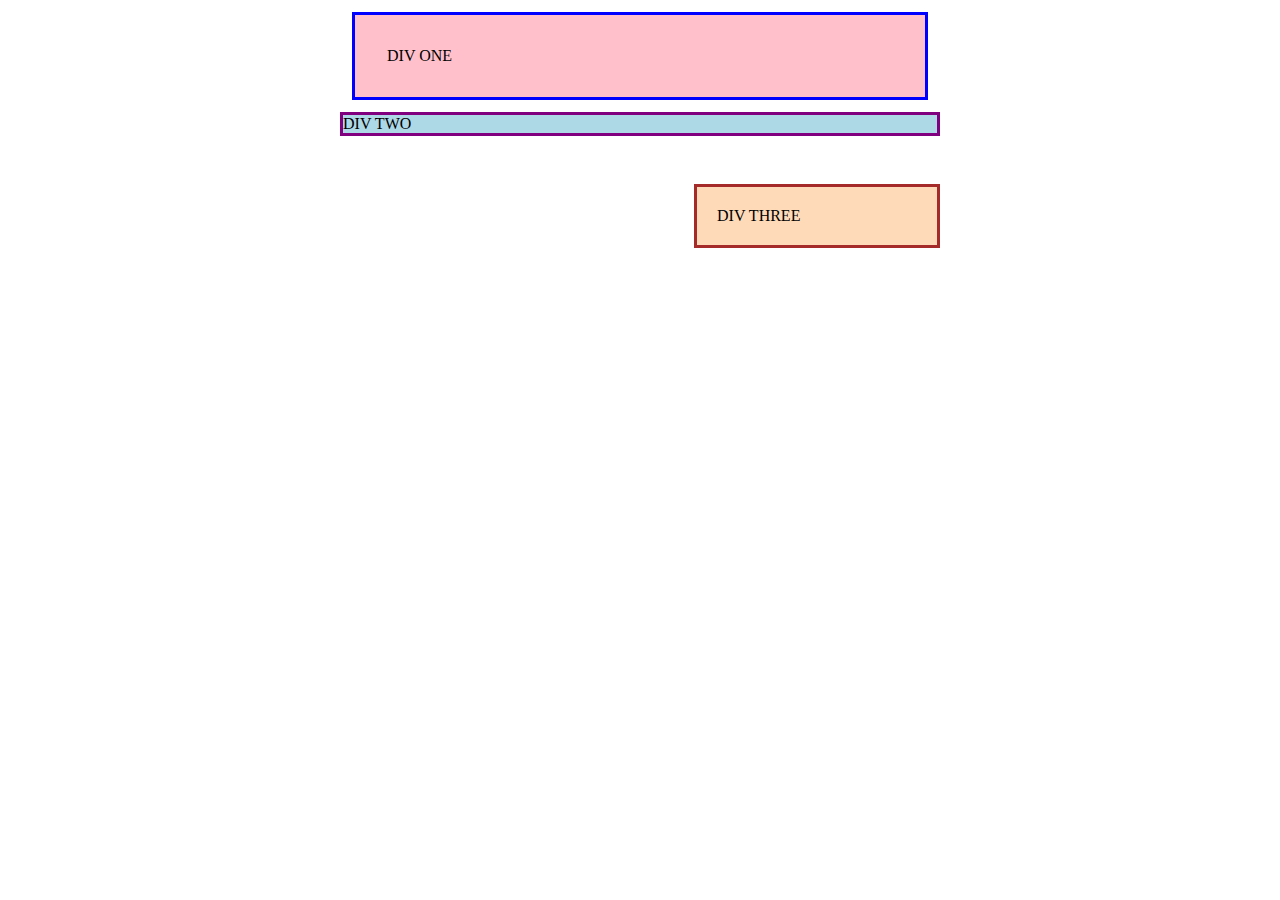
<file: foundations/block-and-inline/01-margin-and-padding-1/index.html>
<!DOCTYPE html>
<html lang="en">

<head>
  <meta charset="UTF-8">
  <meta http-equiv="X-UA-Compatible" content="IE=edge">
  <meta name="viewport" content="width=device-width, initial-scale=1.0">
  <title>Margin and Padding exercise</title>
  <link rel="stylesheet" href="style.css">
</head>

<body>
  <div class="one">
    DIV ONE
  </div>
  <div class="two">
    DIV TWO
  </div>
  <div class="three">
    DIV THREE
  </div>
</body>

</html>
</file>
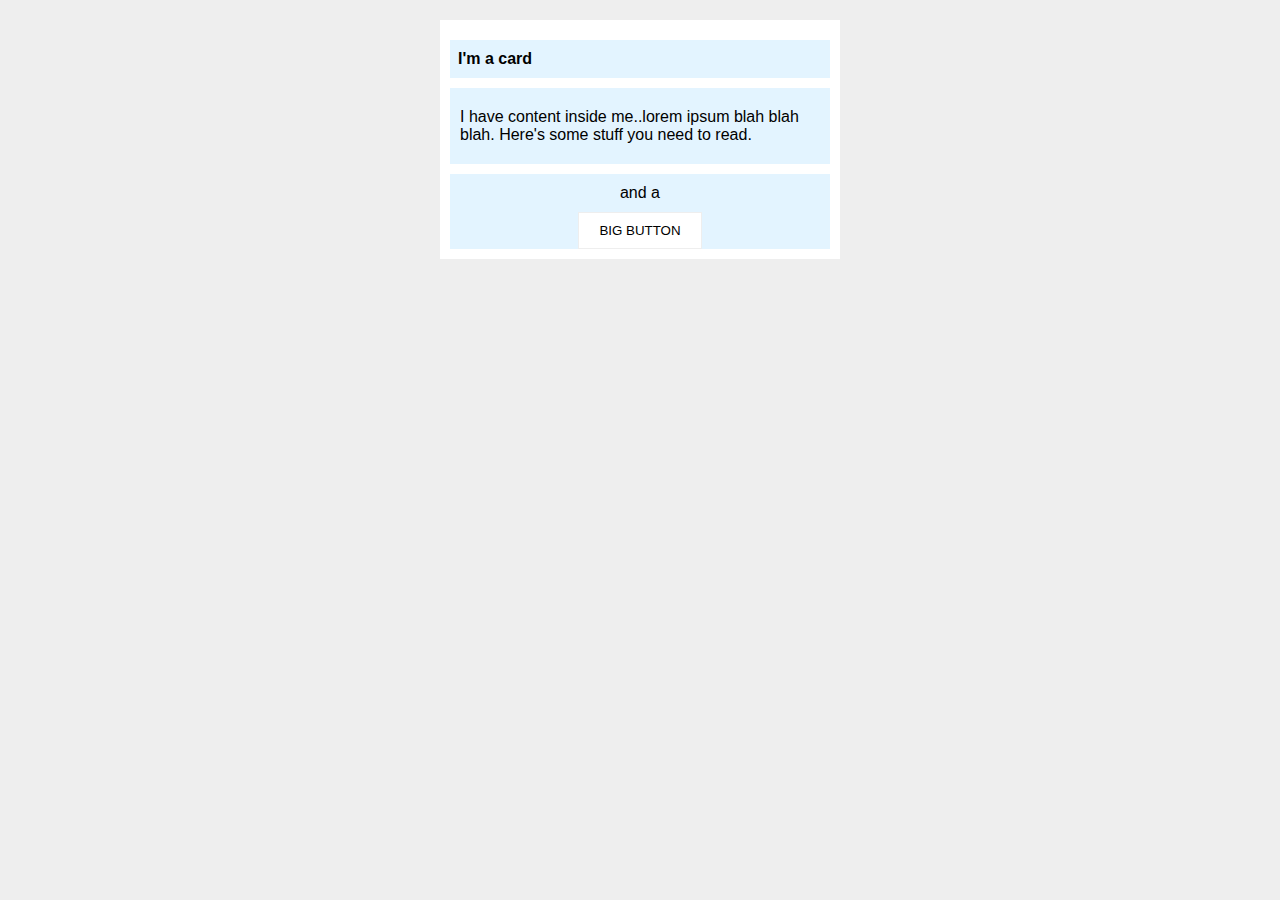
<file: foundations/block-and-inline/02-margin-and-padding-2/index.html>
<!DOCTYPE html>
<html lang="en">

<head>
  <meta charset="UTF-8">
  <meta http-equiv="X-UA-Compatible" content="IE=edge">
  <meta name="viewport" content="width=device-width, initial-scale=1.0">
  <title>Margin and Padding exercise 2</title>
  <link rel="stylesheet" href="style.css">
</head>

<body>
  <div class="card">

    <h1 class="title">I'm a card</h1>

    <div class="content">I have content inside me..lorem ipsum blah blah blah. Here's some stuff you need to read.</div>

    <div class="button-container">and a <button>BIG BUTTON</button></div>

  </div>
</body>

</html>
</file>
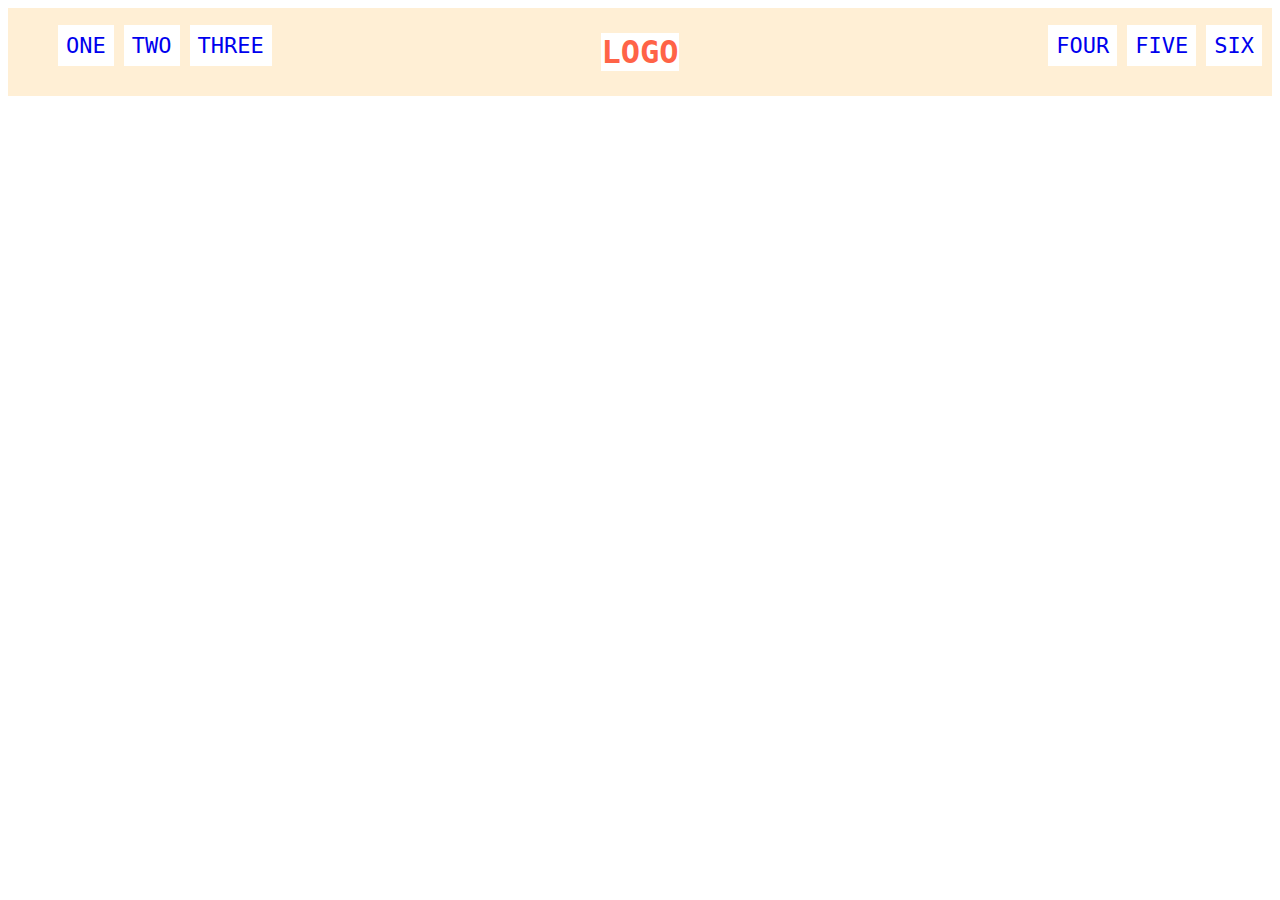
<file: foundations/flex/02-flex-header/index.html>
<!DOCTYPE html>
<html lang="en">

<head>
  <meta charset="UTF-8">
  <meta http-equiv="X-UA-Compatible" content="IE=edge">
  <meta name="viewport" content="width=device-width, initial-scale=1.0">
  <title>Flex Header</title>
  <link rel="stylesheet" href="style.css">
</head>

<body>
  <div class="header">
    <div class="left-links">
      <ul>
        <li><a href="#">ONE</a></li>
        <li><a href="#">TWO</a></li>
        <li><a href="#">THREE</a></li>
      </ul>
    </div>
    <div class="logo">LOGO</div>
    <div class="right-links">
      <ul>
        <li><a href="#">FOUR</a></li>
        <li><a href="#">FIVE</a></li>
        <li><a href="#">SIX</a></li>
      </ul>
    </div>
  </div>
</body>

</html>
</file>
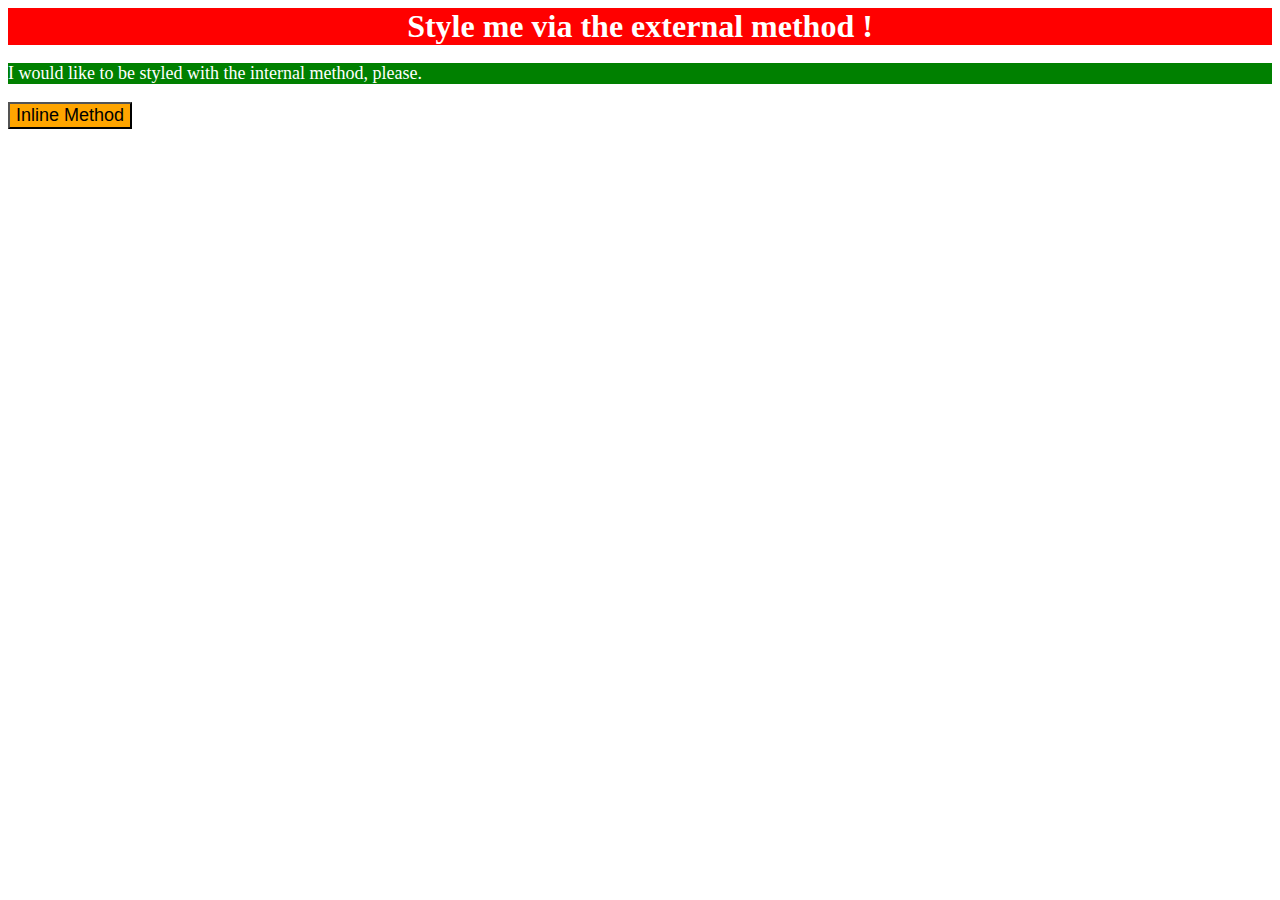
<file: foundations/intro-to-css/01-css-methods/index.html>
<!DOCTYPE html>
<html lang="en">

<head>

  <meta charset="UTF-8">
  <meta http-equiv="X-UA-Compatible" content="IE=edge">
  <meta name="viewport" content="width=device-width, initial-scale=1.0">
  <title>Methods for Adding CSS</title>
  <link rel="stylesheet" href="styles.css">
  <style>
    p {
      color: white;
      background-color: green;
      font-size: 18px;
    }
  </style>
</head>

<body>
  <div>Style me via the external method !</div>
  <p>I would like to be styled with the internal method,
    please.</p>
  <button style="background-color: orange; text-align: left; font-size: 18px;">Inline Method</button>
</body>

</html>
</file>
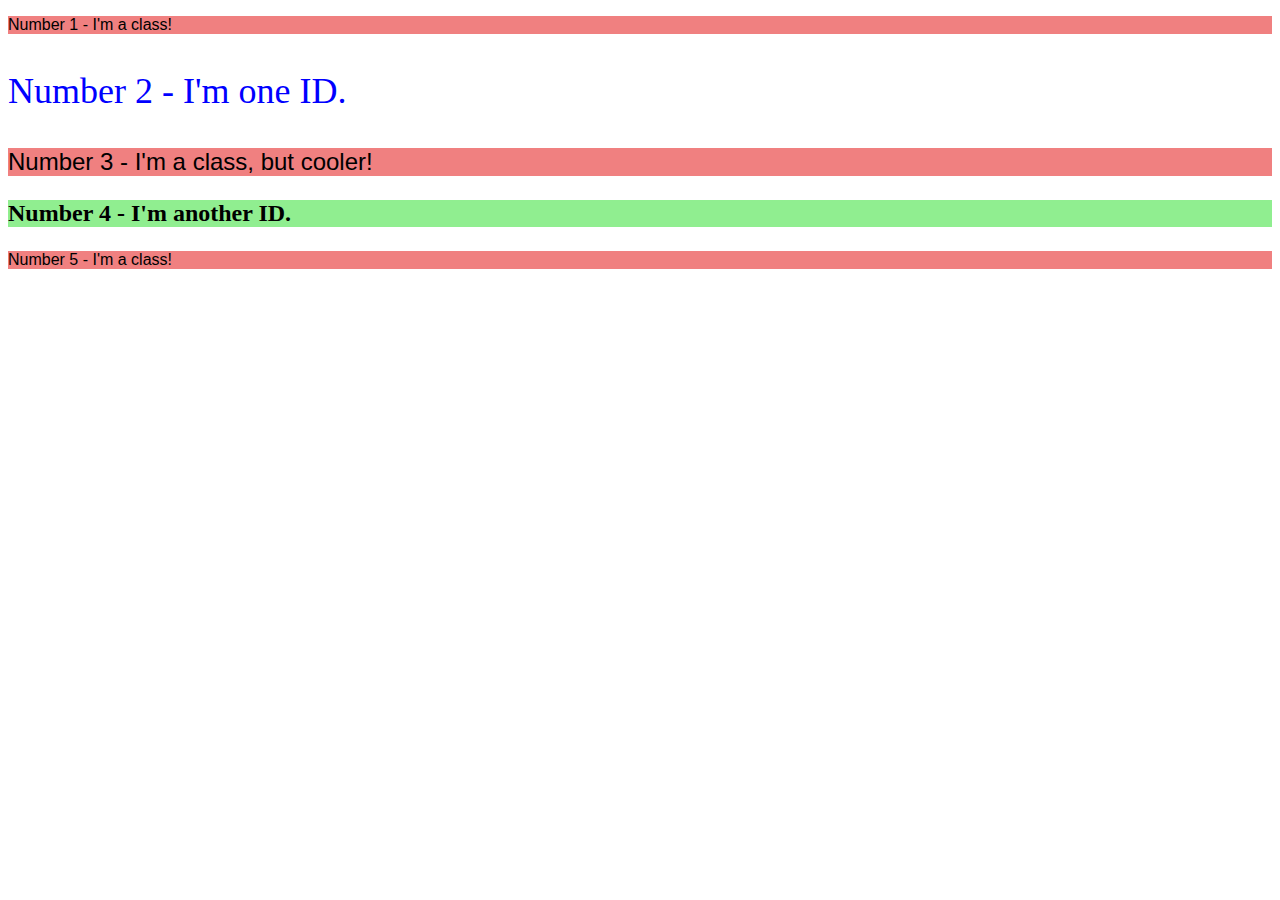
<file: foundations/intro-to-css/02-class-id-selectors/index.html>
<!DOCTYPE html>
<html lang="en">

<head>
  <meta charset="UTF-8">
  <meta http-equiv="X-UA-Compatible" content="IE=edge">
  <meta name="viewport" content="width=device-width, initial-scale=1.0">
  <title>Class and ID Selectors</title>
  <link rel="stylesheet" href="style.css">
</head>

<body>

  <div class="cool">
    <p>Number 1 - I'm a class!</p>
  </div>


  <div id="one">
    <p>Number 2 - I'm one ID.</p>
  </div>


  <div class="cool cooler">
    <p>Number 3 - I'm a class, but cooler!</p>
  </div>


  <div id="another">
    <p>Number 4 - I'm another ID.</p>
  </div>


  <div class="cool">
    <p>Number 5 - I'm a class!</p>
  </div>

</body>

</html>
</file>
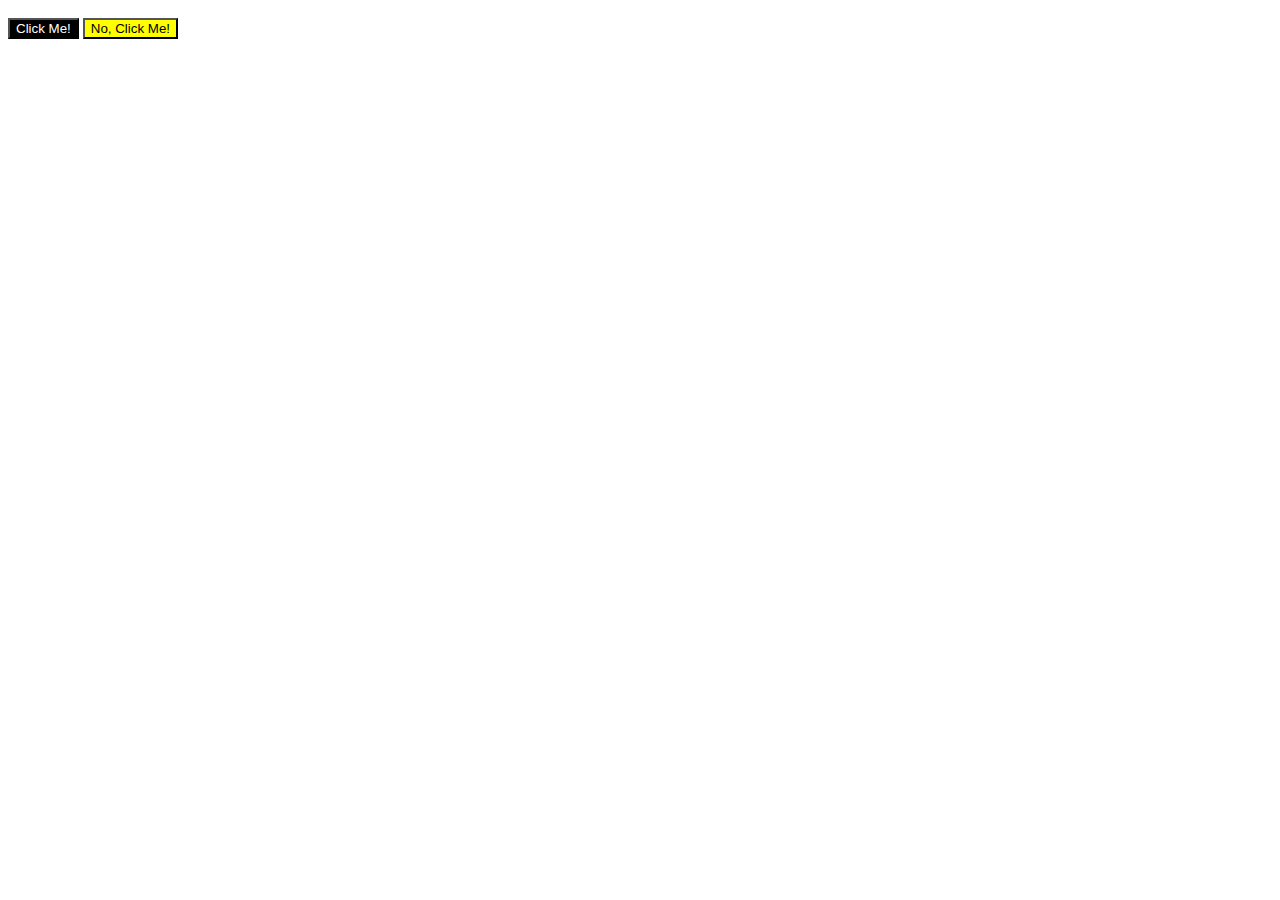
<file: foundations/intro-to-css/03-grouping-selectors/index.html>
<!DOCTYPE html>
<html lang="en">

<head>
  <meta charset="UTF-8">
  <meta http-equiv="X-UA-Compatible" content="IE=edge">
  <meta name="viewport" content="width=device-width, initial-scale=1.0">
  <title>Grouping Selectors</title>
  <link rel="stylesheet" href="style.css">
</head>

<body>

  <div class="esquerdo"><button>Click Me!</button></div>

  <div class="direito"><button>No, Click Me!</button></div>

</body>

</html>
</file>
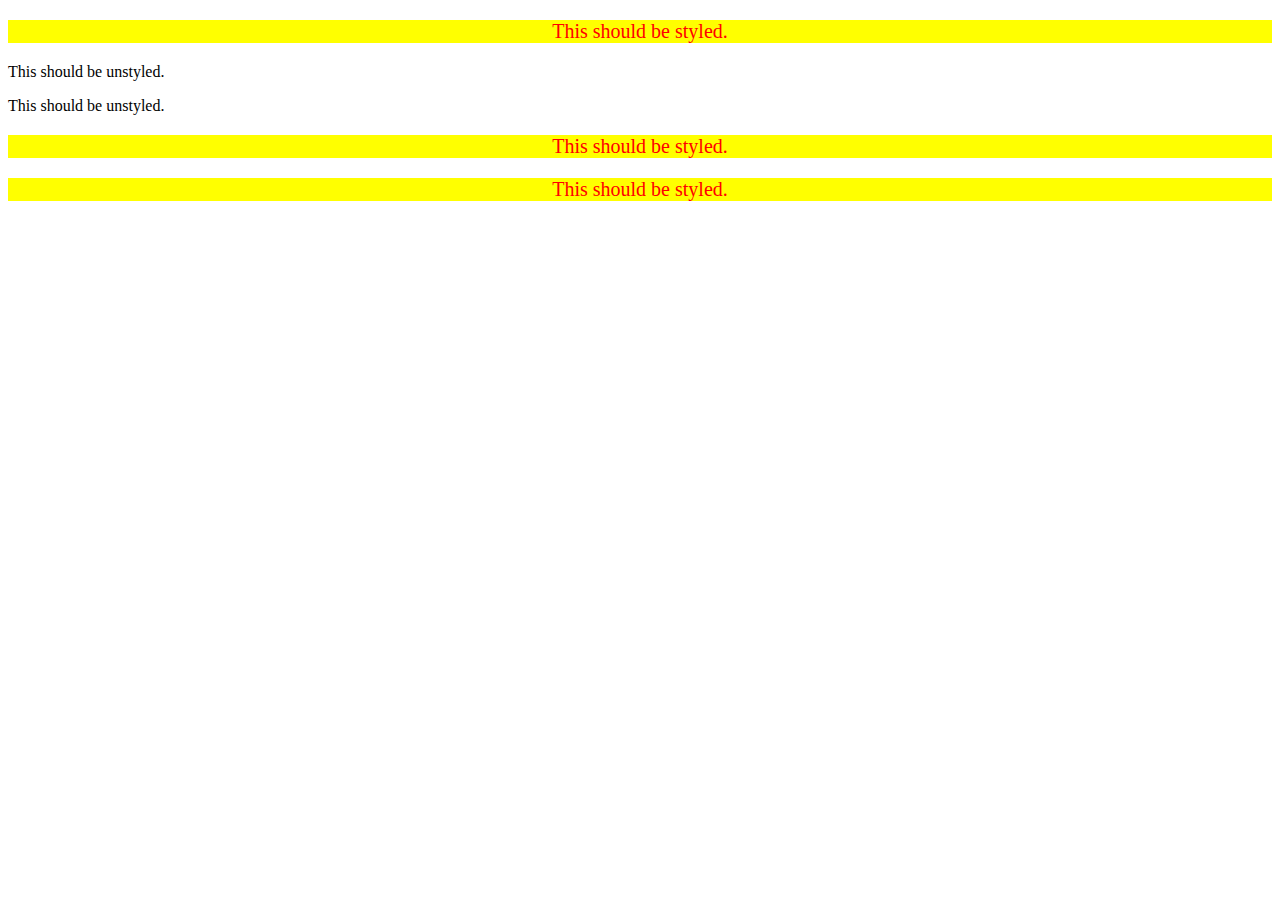
<file: foundations/intro-to-css/05-descendant-combinator/index.html>
<!DOCTYPE html>
<html lang="en">

<head>
  <meta charset="UTF-8">
  <meta http-equiv="X-UA-Compatible" content="IE=edge">
  <meta name="viewport" content="width=device-width, initial-scale=1.0">
  <title>Descendant Combinator</title>
  <link rel="stylesheet" href="style.css">
</head>

<body>

  <div class="container">
    <p class="text">This should be styled.</p>
  </div>

  <p class="text">This should be unstyled.</p>
  <p class="text">This should be unstyled.</p>

  <div class="container">
    <p class="text">This should be styled.</p>
    <p class="text">This should be styled.</p>
  </div>
</body>

</html>
</file>
<file: foundations/block-and-inline/01-margin-and-padding-1/style.css>
body {
  max-width: 600px;
  margin: 0 auto;
}

.one {
  background: pink;
  border: 3px solid blue;
  /* CHANGE ME */
  padding: 32px;
  margin: 12px;
}

.two {
  background: lightblue;
  border: 3px solid purple;
  /* CHANGE ME */
  margin-bottom: 0px;
}

.three {
  background: peachpuff;
  border: 3px solid brown;
  width: 200px;
  /* CHANGE ME */
  padding: 20px;
  margin-left: auto;
  margin-top: 48px;
}
</file>
<file: foundations/block-and-inline/02-margin-and-padding-2/style.css>
body {
  background: #eee;
  font-family: sans-serif;
}

.card {
  width: 400px;
  background: #fff;
  margin: 10px auto;
  overflow: hidden;
}

.title {
  margin-top: 20px;
  padding-top: 10px;
  padding-bottom: 10px;
  padding-left: 8px;
  padding-right: 10px;
  background: #e3f4ff;
  font-size: 16px;
}

.content {
  background: #e3f4ff;
  padding: 20px 10px;
}

.button-container {
  padding-top: 10px;
  padding-bottom: 0px;
  text-align: center;
  display: block;
  background: #e3f4ff;
}

button {
  text-align: center;
  background: white;
  border: 1px solid #eee;
  padding: 10px 20px;
  padding-bottom: 10px;
}

.button-container button {
  display: block;
  margin-left: auto;
  margin-right: auto;
}

* {
  margin: 10px;
}
</file>
<file: foundations/flex/02-flex-header/style.css>
.header {
  font-family: monospace;
  background: papayawhip;
  display: flex;
  flex-direction: row;
  justify-content: space-between;
}

.logo {
  font-size: 32px;
  font-weight: 900;
  color: tomato;
  background: white;
  padding: 30x 20px;
  margin: 25px 10px;
}

ul {
  /* this removes the dots on the list items*/
  list-style-type: none;
  display: flex;
  flex-direction: row;
  gap: 10px;
  margin: 25px 10px;
}

a {
  font-size: 22px;
  background: white;
  padding: 8px;
  /* this removes the line under the links */
  text-decoration: none;
}

li {
  flex-direction: row;
}
</file>
<file: foundations/intro-to-css/01-css-methods/styles.css>
div {
    font-weight: bold;
    font-family: 'Times New Roman', Times, serifs;
    font-size: 32px;
    background-color: red;
    color: white;
    text-align: center
}
</file>
<file: foundations/intro-to-css/02-class-id-selectors/style.css>
/* styles.css */

.cool {
    background-color: lightcoral;
    font-family: Verdana, Geneva, Tahoma, sans-serif;
    ;
}

.cool.cooler {
    background-color: lightcoral;
    font-family: Verdana, Geneva, Tahoma, sans-serif;
    ;
    font-size: 24px;
}

#one {
    color: blue;
    font-size: 36px;
}

#another {
    background-color: lightgreen;
    font-size: 24px;
    font-weight: bold;
}
</file>
<file: foundations/intro-to-css/03-grouping-selectors/style.css>
/* Add CSS Styling */

.esquerdo,
.direito {
    font-size: 28px;
    font-family: 'Times New Roman', Times, serif;
    text-align: center;
    display: inline-block;
}

.esquerdo button {
    background-color: black;
    color: white;
}

.direito button {
    background-color: yellow;
}
</file>
<file: foundations/intro-to-css/05-descendant-combinator/style.css>
/* Add CSS Styling */

.container p {
    background-color: yellow;
    color: red;
    text-align: center;
    font-size: 20px;
}
</file>
